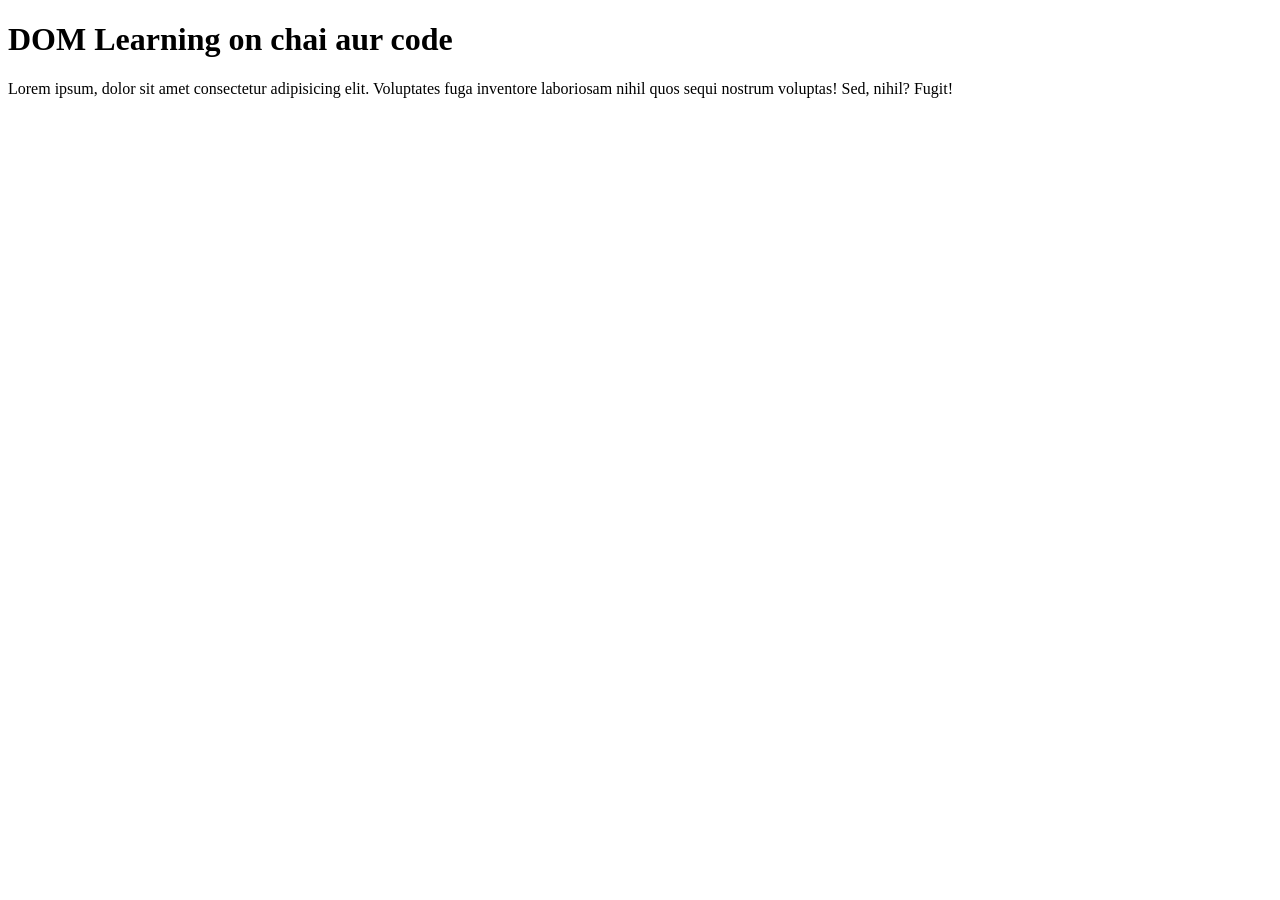
<file: 31 Dom Introduction In Javascript/Index.html>
<!DOCTYPE html>
<html lang="en">

<head>
    <meta charset="UTF-8">
    <meta name="viewport" content="width=device-width, initial-scale=1.0">
    <title>DOM Introduction</title>
</head>

<body>
    <div class="bg-black">
        <h1>DOM Learning on chai aur code</h1>
        <p>Lorem ipsum, dolor sit amet consectetur adipisicing elit. Voluptates fuga inventore laboriosam nihil quos
            sequi nostrum voluptas! Sed, nihil? Fugit!</p>

    </div>
</body>

</html>
</file>
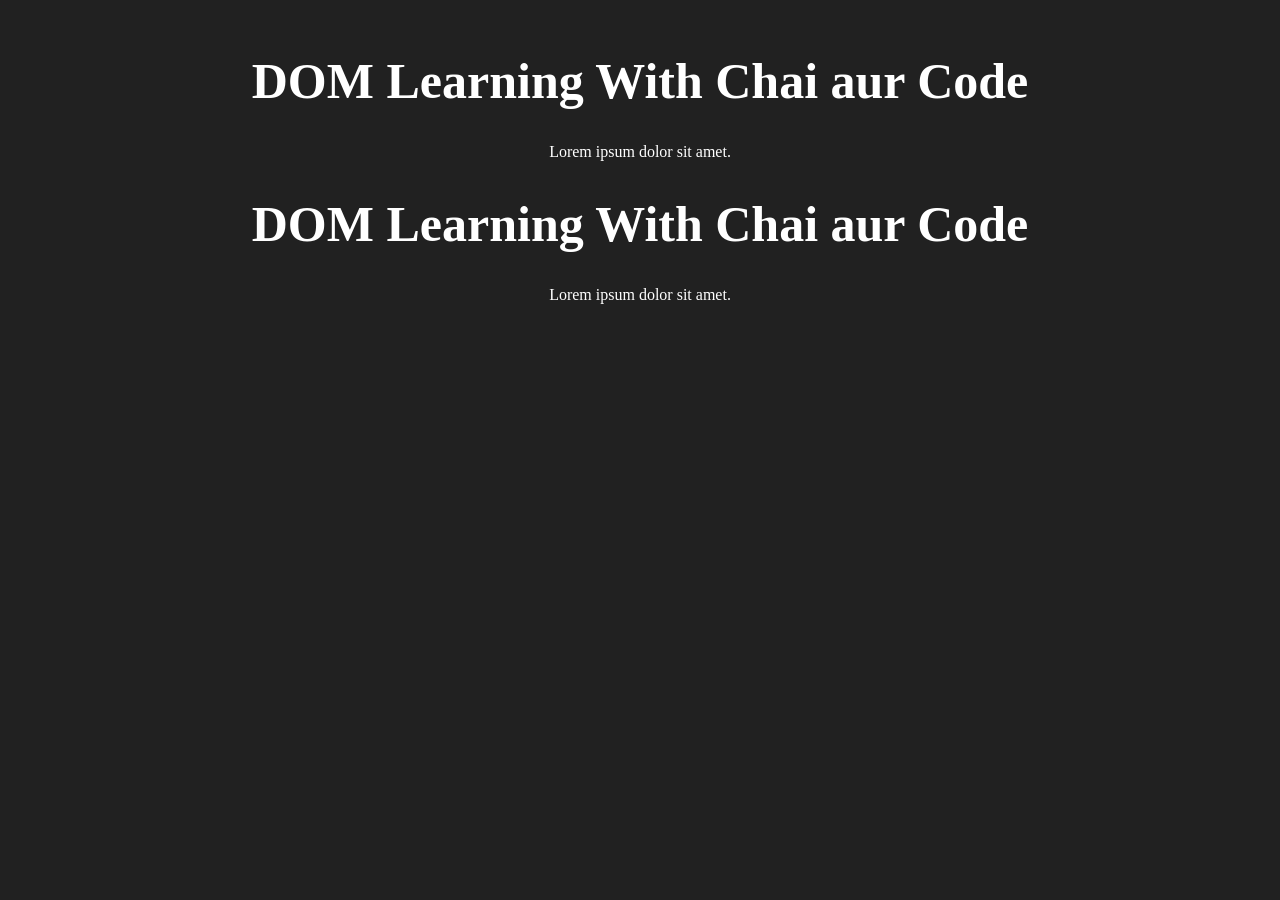
<file: 32 All Dom Selectors Node List And HTML Collection/Index.html>
<!DOCTYPE html>
<html lang="en">

<head>
    <meta charset="UTF-8">
    <meta name="viewport" content="width=device-width, initial-scale=1.0">
    <title>Dom Learning</title>
    <style>
        .bg-black {
            background-color: #212121;
            color: white;
            text-align: center;
            padding: 10px;
        }

        .heading {
            font-size: 50px;
        }
    </style>

</head>

<body class="bg-black">
    <div>
        <h1 id="title" class="heading">DOM Learning With Chai aur Code</h1>
        <p>Lorem ipsum dolor sit amet.</p>
    </div>
    <div>
        <h1 id="title" class="heading">DOM Learning With Chai aur Code</h1>
        <p>Lorem ipsum dolor sit amet.</p>
    </div>

</body>

</html>
</file>
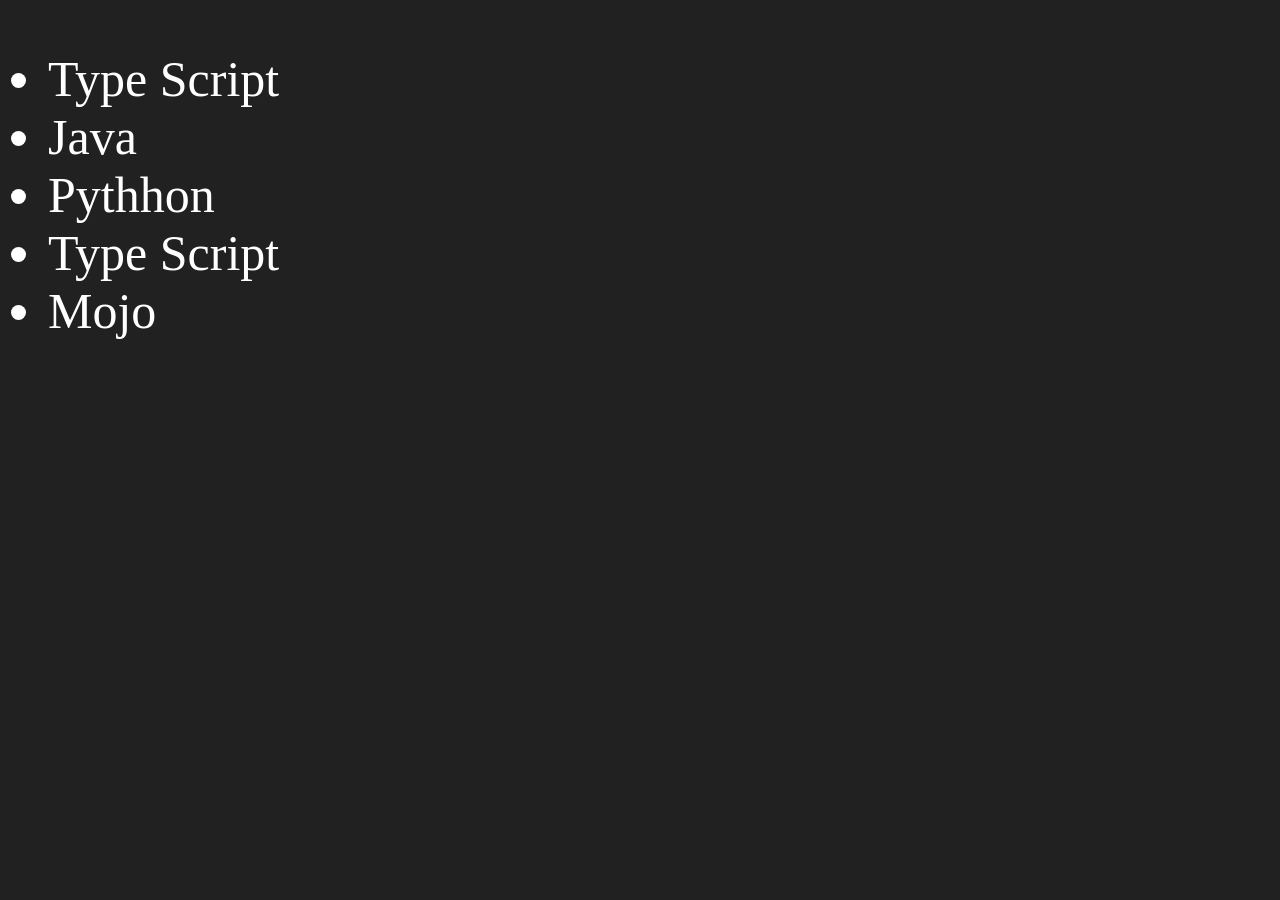
<file: 34 Edit And Remove Elements In Dom/Index.html>
<!DOCTYPE html>
<html lang="en">

<head>
    <meta charset="UTF-8">
    <meta name="viewport" content="width=device-width, initial-scale=1.0">
    <title>Chai aur Code</title>
</head>
<style>
    body {
        background-color: #212121;
        color: white;
        text-decoration: none;
        list-style: none;
        font-size: 50px;
        /* text-align: center; */
    }
</style>

<body>
    <ul class="language">
        <li>JavaScript</li>
    </ul>
</body>
<script>
    function addlanguage(langName) {
        const li = document.createElement('li');
        li.innerHTML = `${langName}`;
        const apChild = document.querySelector('.language');
        apChild.appendChild(li);
    }

    addlanguage("Java");
    addlanguage("Pythhon");
    addlanguage("Type Script");

    function addOptLanguage(langName) {
        const li = document.createElement('li');
        // addText 
        li.appendChild(document.createTextNode(langName));
        document.querySelector('.language').appendChild(li);

    }
    addOptLanguage("Go");
    addOptLanguage("Go");

    //1 Edit 
    const secondLang = document.querySelector("li:nth-child(5)");
    // secondLang.innerHTML = "Mojo"
    const newLi = document.createElement('li');
    newLi.textContent = "Mojo";
    secondLang.replaceWith(newLi);
    /*
        const secondLang = document.querySelector("li:nth-child(2)");
        const newLi = document.createElement('li');
        newLi.textContent = "Sam";
        secondLang.replaceWith(newLi);
    */
    // 2 Edit
    const firstLang = document.querySelector("li:first-child");
    firstLang.outerHTML = '<li>Type Script</li>'


    // Remove 
    const lastLang = document.querySelector("li:last-child");
    lastLang.remove();


</script>

</html>
</file>
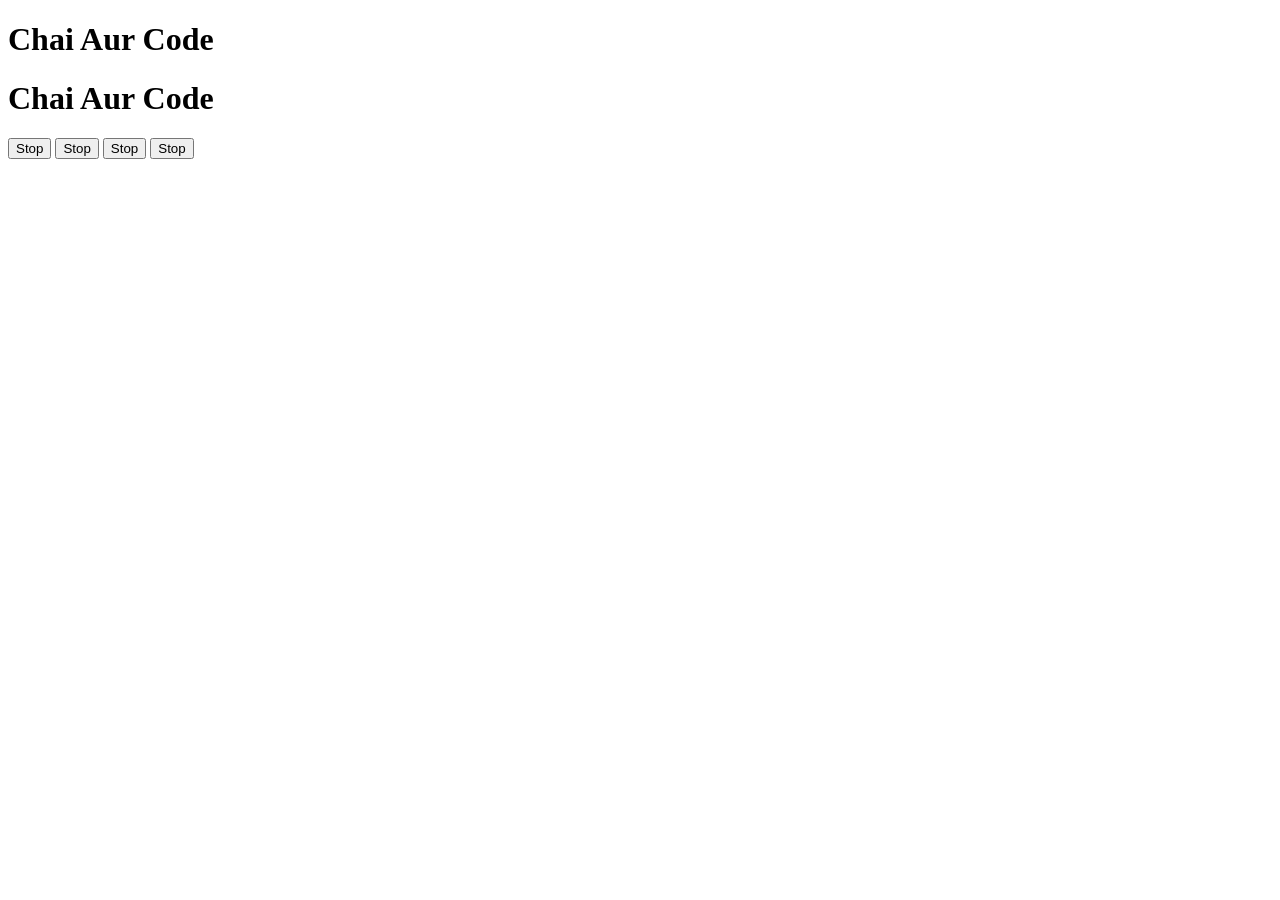
<file: 38 Two Projects With Async Js/index.html>
<!DOCTYPE html>
<html lang="en">
<head>
    <meta charset="UTF-8">
    <meta name="viewport" content="width=device-width, initial-scale=1.0">
    <title>Document</title>
</head>
<body>
    <h1>Chai Aur Code</h1>
    <h1>Chai Aur Code</h1>
    <button id="stop">Stop</button>
    <button id="stop">Stop</button>
      <button id="stop">Stop</button>
      <button id="stop">Stop</button>

   
</body>
</html>
</file>
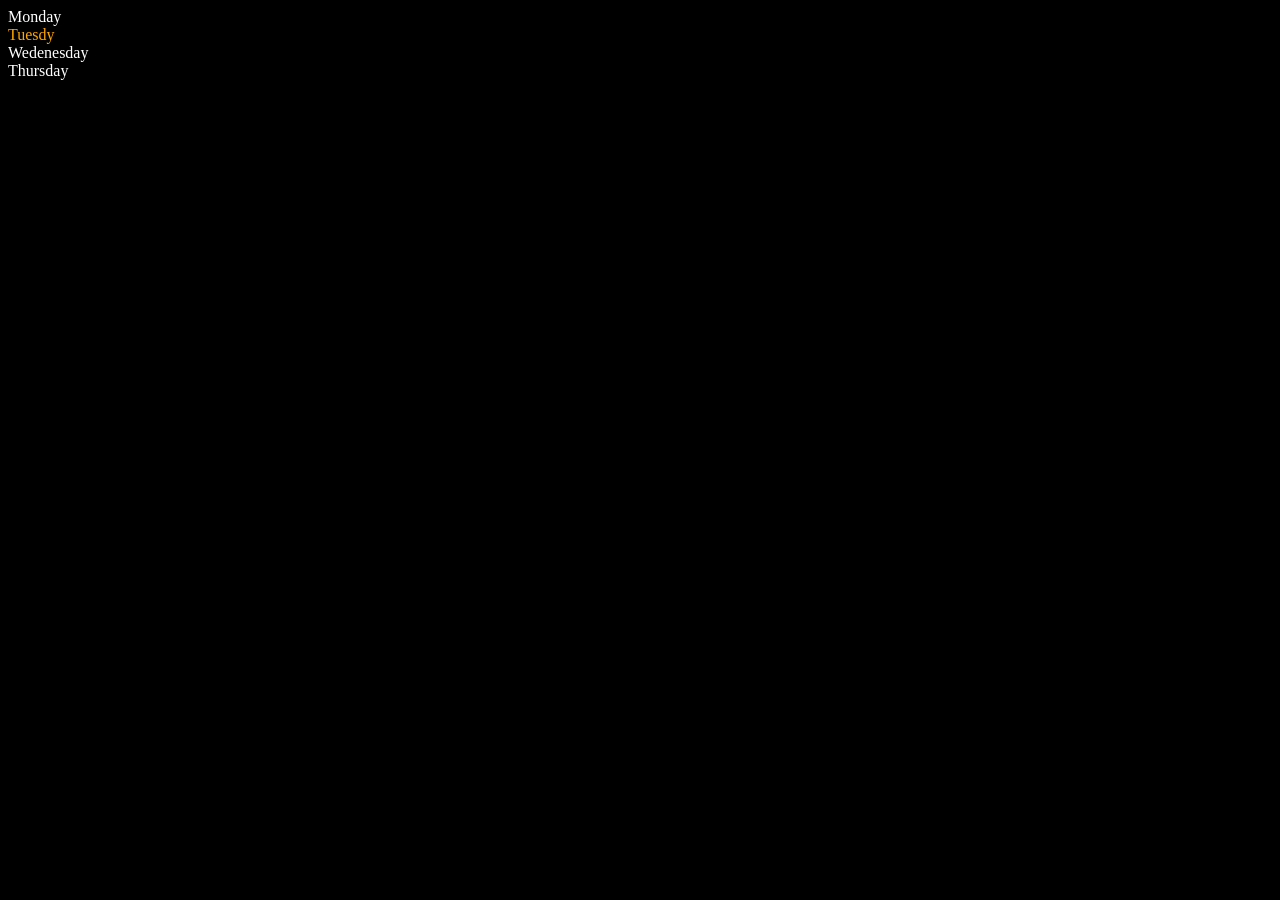
<file: 33 How To Create A New Element In Dom/Index1.html>
<!DOCTYPE html>
<html lang="en">

<head>
    <meta charset="UTF-8">
    <meta name="viewport" content="width=device-width, initial-scale=1.0">
    <title>DOM || Chai aur code</title>
    <style>
        body {
            background-color: black;
            color: white;
        }
    </style>
</head>

<body>
    <div class="parent">
        <div class="day">Monday</div>
        <div class="day">Tuesdy</div>
        <div class="day">Wedenesday</div>
        <div class="day">Thursday</div>
    </div>

</body>
<script>
    const parent = document.querySelector('.parent');
    console.log(parent);
    console.log(parent.children);

    //
    console.log(parent.children[0]);
    console.log(parent.children[1]);
    console.log(parent.children[2]);
    console.log(parent.children[3]);
    console.log(parent.children[3].innerHTML); // Thursday
    //
    console.log("===================================");
    for (let i = 0; i < parent.children.length; i++) {
        console.log(parent.children[i].innerHTML);
    }
    parent.children[1].style.color = "orange";
    //
    console.log("=======================");
    // console.log(parent.firstElementChild);
    // console.log(parent.lastElementChild);
    console.log("==============");
    const dayOne = document.querySelector('.day');
    console.log(dayOne);

    console.log(dayOne.parentElement);
    console.log(dayOne.nextElementSibling);
    console.log(dayOne.nextSibling);


    console.log("---------------------------");
    console.log("Nodes : ", parent.children);
    console.log("Nodes : ", parent.childNodes);



</script>

</html>
</file>
